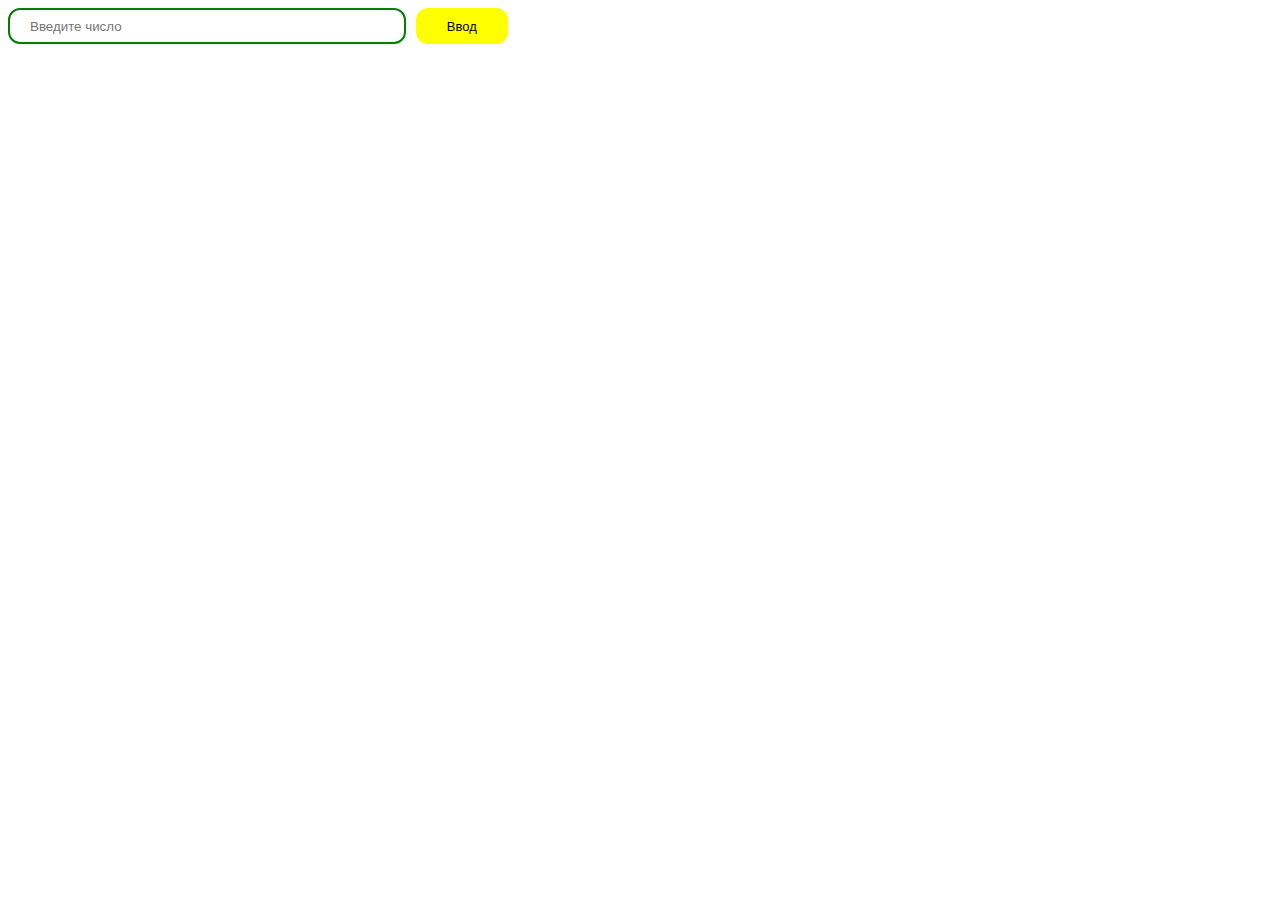
<file: Modul 9 - 3/index.html>
<!DOCTYPE html>
<html lang="en">
<head>
    <meta charset="UTF-8">
    <meta http-equiv="X-UA-Compatible" content="IE=edge">
    <meta name="viewport" content="width=device-width, initial-scale=1.0">
    <title>Модуль 9 - 3</title>

    <link rel="stylesheet" href="../Modul 9 - 3/styles.css">
</head>
<body>
    
    <div class="block_form">
        <input type="text" class="input" placeholder="Введите число">

        <button class="btn">Ввод</button>
    </div>

    <div class="result"></div>

    <script src="../Modul 9 - 3/Modul 9 - 3.js"></script>
</body>
</html>
</file>
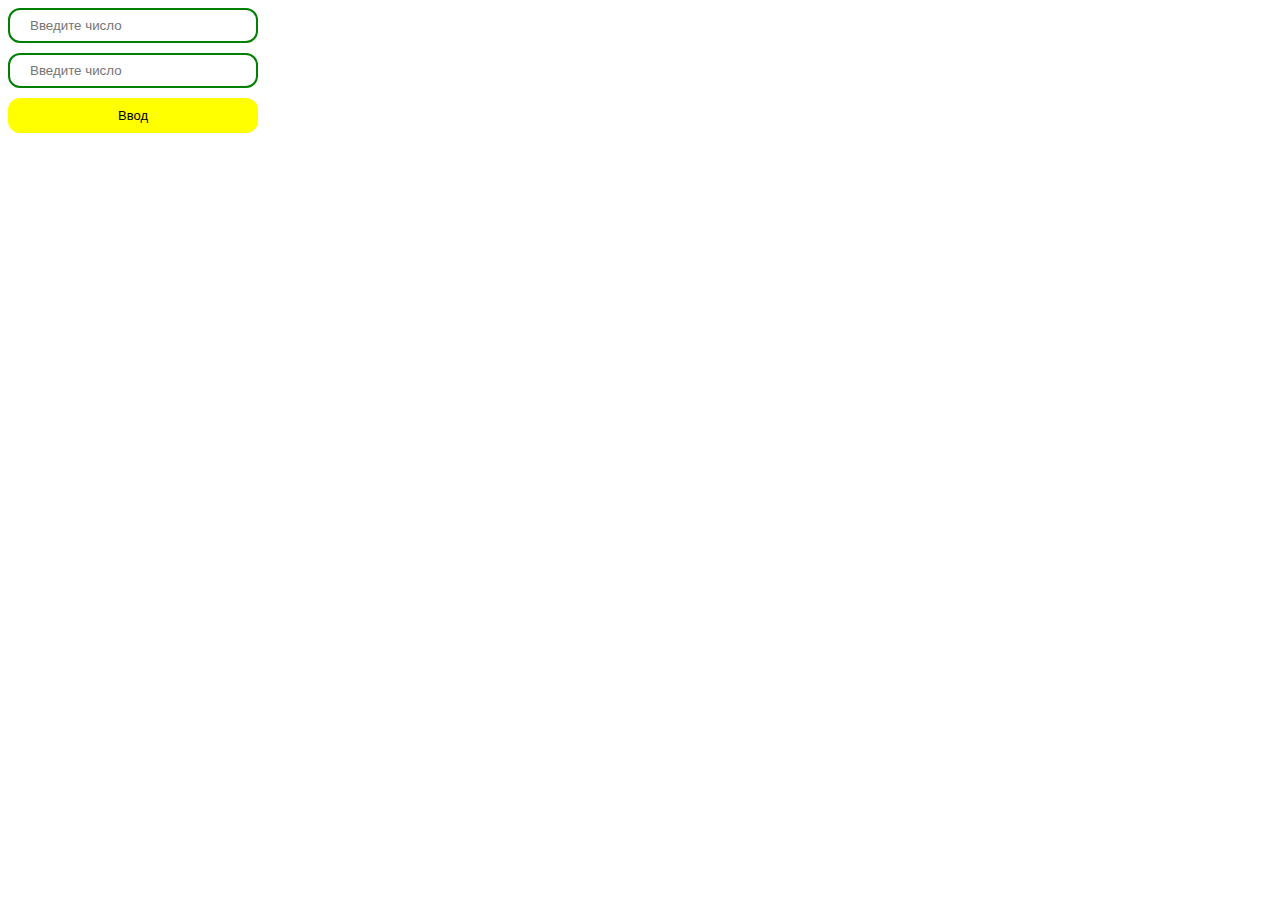
<file: Modul 9 - 4/index.html>
<!DOCTYPE html>
<html lang="en">
<head>
    <meta charset="UTF-8">
    <meta http-equiv="X-UA-Compatible" content="IE=edge">
    <meta name="viewport" content="width=device-width, initial-scale=1.0">
    <title>Modul 9-4</title>

    <link rel="stylesheet" href="../Modul 9 - 4/styles.css">
</head>
<body>
    
    <div class="block_form">
        <input type="text" class="input1" placeholder="Введите число">
        <input type="text" class="input2" placeholder="Введите число">

        <button class="btn">Ввод</button>
    </div>

    <div class="result"></div>
    <div class="error"></div>

    <script src="../Modul 9 - 4/Modul 9 - 4.js"></script>

</body>
</html>
</file>
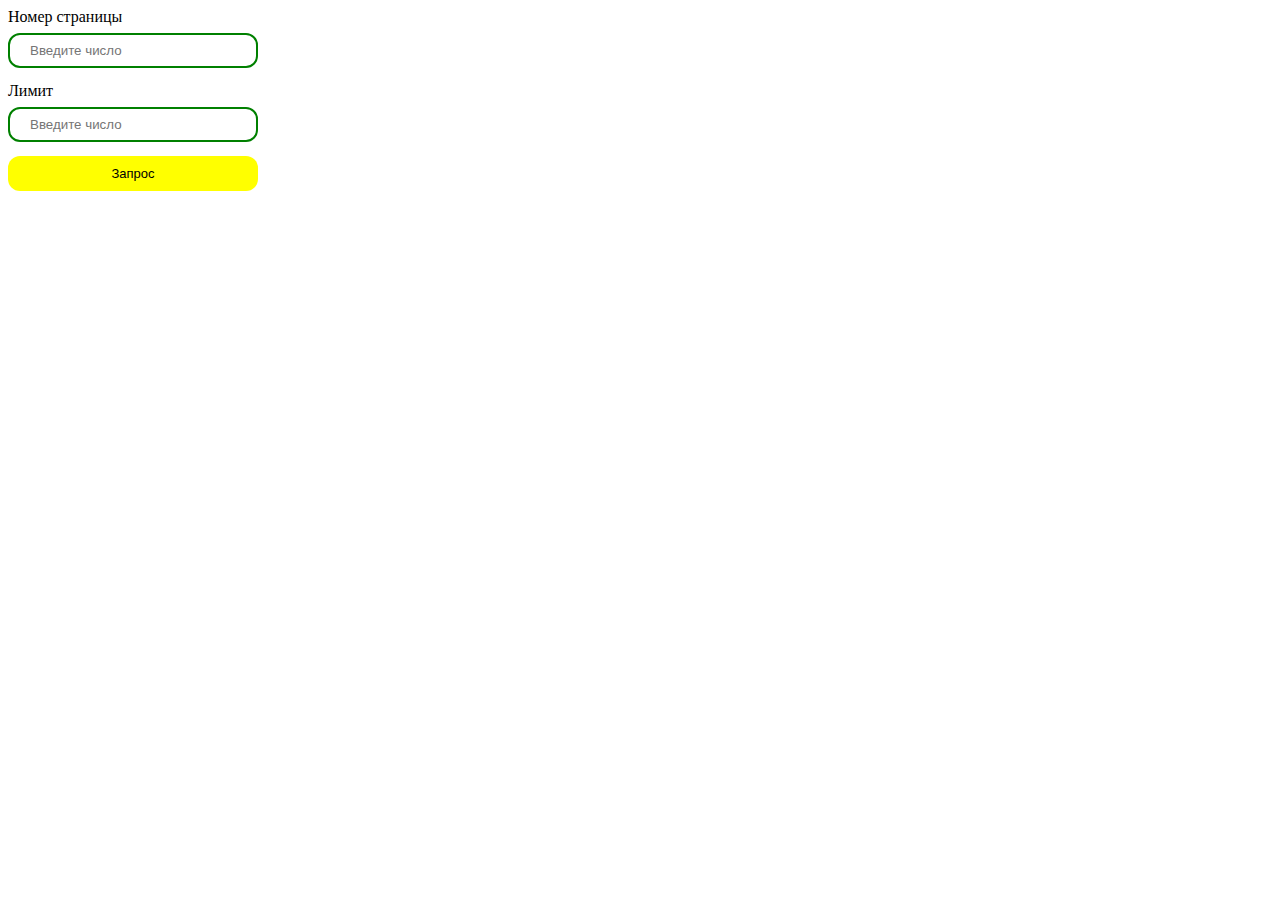
<file: Modul 9 - 5/index.html>
<!DOCTYPE html>
<html lang="en">
<head>
    <meta charset="UTF-8">
    <meta http-equiv="X-UA-Compatible" content="IE=edge">
    <meta name="viewport" content="width=device-width, initial-scale=1.0">
    <title>Modul 9 - 5</title>

    <link rel="stylesheet" href="../Modul 9 - 5/styles.css">
</head>
<body>

    <div class="block_form">
        <label for="inp1">Номер страницы</label>
        <input type="text" class="input1" placeholder="Введите число" id="inp1">

        <label for="inp2">Лимит</label>
        <input type="text" class="input2" placeholder="Введите число" id="inp2">

        <button class="btn">Запрос</button>
    </div>

    <div class="result"></div>
    <div class="error"></div>

    <script src="../Modul 9 - 5/Modul 9 - 5.js"></script>
</body>
</html>
</file>
<file: Modul 9 - 3/styles.css>
.block_form {
	width: 500px;
	display: flex;
	justify-content: space-between;
  }
  .input {
	width: 100%;
	height: 30px;
	margin-right: 10px;
	border: 2px solid green;
	border-radius: 12px;
	padding-left: 20px;
  }
  .input:focus {
	outline: none;
  }
  .btn {
	width: 120px;
	border-radius: 12px;
	border: 0;
	background: yellow;
	font-size: 13px;
	transition: background 0.2s linear;
  }
  .btn:hover {
	background: grey;
	cursor: pointer;
  }
  .result {
	margin-top: 20px;
  }
  .card_image {
	width: 200px;
  }
</file>
<file: Modul 9 - 4/styles.css>
*{
    box-sizing: border-box;
}

.block_form {
    width: 250px;
    display: flex;
    flex-direction: column;
  }
  .input1, .input2 {
    width: 100%;
    height: 35px;
    margin-bottom: 10px;
    border: 2px solid green;
    border-radius: 12px;
    padding-left: 20px;
  }

  .input1, .input2:focus {
    outline: none;
  }
  
  .btn {
    width: 100%;
    height: 35px;
    border-radius: 12px;
    border: 0;
    background: yellow;
    font-size: 13px;
    transition: background 0.2s linear;
  }

  .btn:hover {
    background: grey;
    cursor: pointer;
  }
</file>
<file: Modul 9 - 5/styles.css>
*{
  box-sizing: border-box;
}

.block_form {
  width: 250px;
  display: flex;
  flex-direction: column;
}

.input1, .input2 {
  width: 100%;
  height: 35px;
  margin-bottom: 14px;
  border: 2px solid green;
  border-radius: 12px;

  margin-top: 7px;
  padding-left: 20px;
}

.input1, .input2:focus {
  outline: none;
}

.btn {
  width: 100%;
  height: 35px;
  border-radius: 12px;
  border: 0;
  background: yellow;
  font-size: 13px;
  transition: background 0.2s linear;
}

.btn:hover {
  background: grey;
  cursor: pointer;
}


.item{
  width: 300px;
}
</file>
